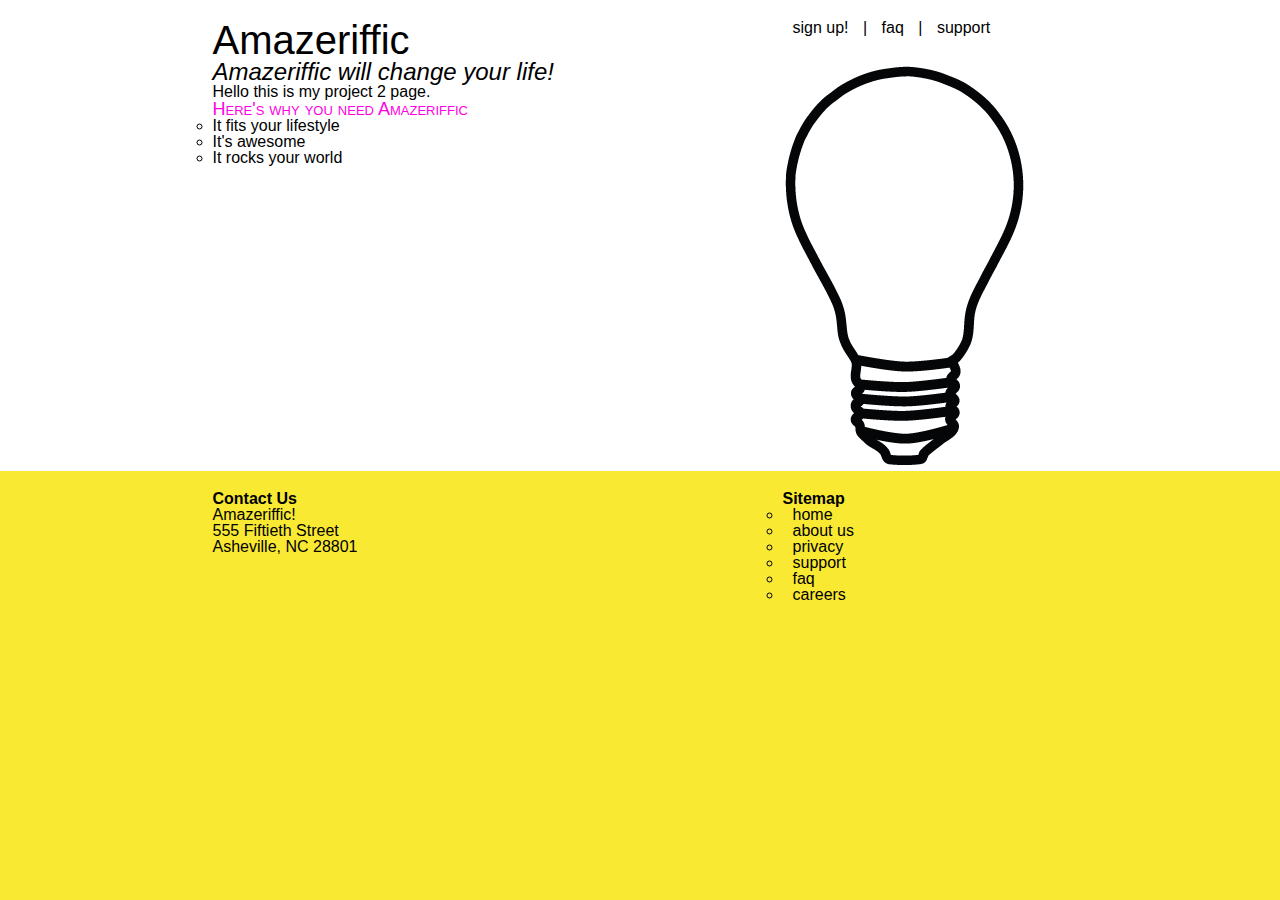
<file: index.html>
<!doctype html>
<html>
  <head>
    <title>Amazeriffic</title>
    <link href="stylesheets/reset.css" rel="stylesheet" type="text/css">
    <link href="stylesheets/style.css" rel="stylesheet" type="text/css">
  </head>

  <body>
    <header>
      <div class="container">
        <h1>Amazeriffic</h1>
        <nav>
          <a href="#">Sign Up!</a> |
          <a href="FAQ.html">FAQ</a> |
          <a href="#">Support</a>
        </nav>
      </div>
    </header>

    <main>
      <div class="container">
        <div class="left">
          <h2>Amazeriffic will change your life!</h2>
          <p>Hello this is my project 2 page.</p>
      
          <h3>Here's why you need Amazeriffic</h3>
          <ul>
            <li>It fits your lifestyle</li>
            <li>It's awesome</li>
            <li>It rocks your world</li>
          </ul>
        </div>

        <div class="right">
          <img src="images/lightbulb.png">
        </div>
      </div>
    </main>
    
    <footer>
      <div class="container">
        <div class="left">
          <div class="contact">
            <h5>Contact Us</h5>
            <p>Amazeriffic!</p>
            <p>555 Fiftieth Street</p>
            <p>Asheville, NC 28801</p>
          </div>
        </div>
        <div class="sitemap">
          <h5>Sitemap</h5>
          <ul>
            <li><a href="#">Home</a></li>
            <li><a href="#">About Us</a></li>
            <li><a href="#">Privacy</a></li>
            <li><a href="#">Support</a></li>
            <li><a href="#">FAQ</a></li>
            <li><a href="#">Careers</a></li>
          </ul>
        </div>
      </div>
    </footer>
  </body>
</html>
</file>
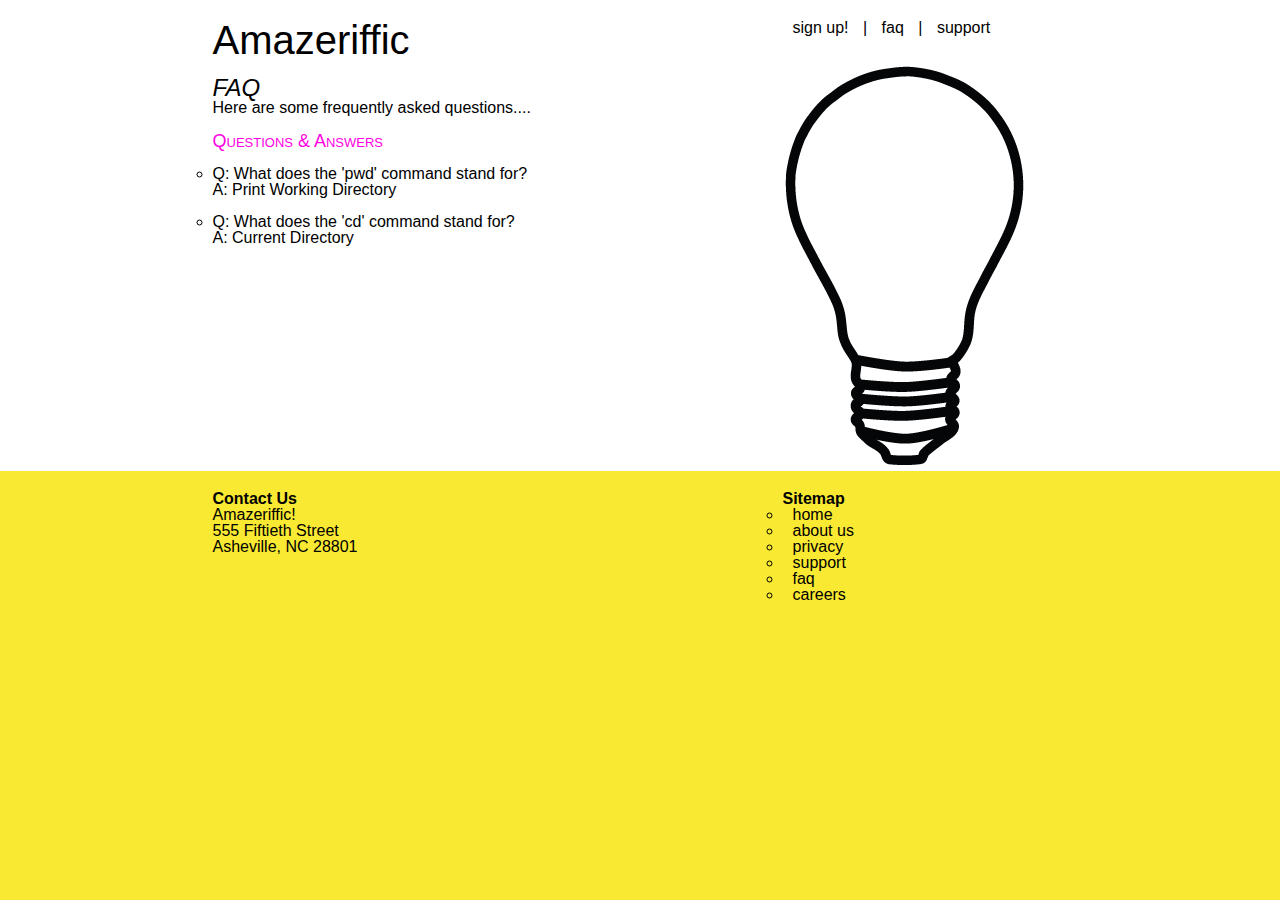
<file: FAQ.html>
<!doctype html>
<html>
  <head>
    <title>Amazeriffic</title>
    <link href="stylesheets/reset.css" rel="stylesheet" type="text/css">
    <link href="stylesheets/style.css" rel="stylesheet" type="text/css">
  </head>

  <body>
    <header>
      <div class="container">
        <h1>Amazeriffic</h1>
        <nav>
          <a href="#">Sign Up!</a> |
          <a href="#">FAQ</a> |
          <a href="#">Support</a>
        </nav>
      </div>
    </header>

    <main>
      <div class="container">
        <div class="left">
          <br><h2>FAQ</h2>
          <p>Here are some frequently asked questions....</p><br>
      
          <h3>Questions & Answers</h3><br>
          <ul>
            <li>Q: What does the 'pwd' command stand for? <br> A: Print Working Directory</li><Br>
            <li>Q: What does the 'cd' command stand for? <br> A: Current Directory</li>
          </ul>
        </div>

        <div class="right">
          <img src="images/lightbulb.png">
        </div>
      </div>
    </main>
    
    <footer>
      <div class="container">
        <div class="left">
          <div class="contact">
            <h5>Contact Us</h5>
            <p>Amazeriffic!</p>
            <p>555 Fiftieth Street</p>
            <p>Asheville, NC 28801</p>
          </div>
        </div>
        <div class="sitemap">
          <h5>Sitemap</h5>
          <ul>
            <li><a href="#">Home</a></li>
            <li><a href="#">About Us</a></li>
            <li><a href="#">Privacy</a></li>
            <li><a href="#">Support</a></li>
            <li><a href="#">FAQ</a></li>
            <li><a href="#">Careers</a></li>
          </ul>
        </div>
      </div>
    </footer>
  </body>
</html>
</file>
<file: stylesheets/style.css>
body {
  background: #f9e933;
  font-family: "Century Gothic", CenturyGothic, AppleGothic, sans-serif;
}

a:link {
	text-decoration:none;
	color:#000000;
}
a:visited {
	text-decoration:none;
	color:#000000;
}

header, main, footer {
  min-width: 855px;
}

header .container, main .container, footer .container {
  max-width: 855px;
  margin: auto;
}

header {
  background: white;
  overflow: auto;
}

header h1 {
	margin-top:20px;
  float: left;
  width: 570px;
  font-size:40px;
}

h2 {
	font-size:24px;
	font-style:italic;
}

h3 {
	font-size:18px;
	color: #FF00E3;
	font-variant:small-caps;
}

h5 {
	font-weight:bold;
}
header nav li {
	padding-top:60px;
	display:inline-block;
	letter-spacing:.05em;
}
a {
	padding-right:10px;
	padding-left:10px;
	text-transform:lowercase;
}
a:hover {
	color:#ED0000;
	text-transform:uppercase;
}

header nav {
	margin-top:20px;
  float: right;
  width: 285px;
}

main {
  background: white;
  overflow: auto;
}

main .left {
  float: left;
  width: 570px;
}

main .right {
  float: right;
  width: 285px;
}

footer .left {
	margin-top: 20px;
  float: left;
  width: 570px;
}

footer .sitemap {
	margin-top: 20px;
  float: right;
  width: 285px;
}
</file>
